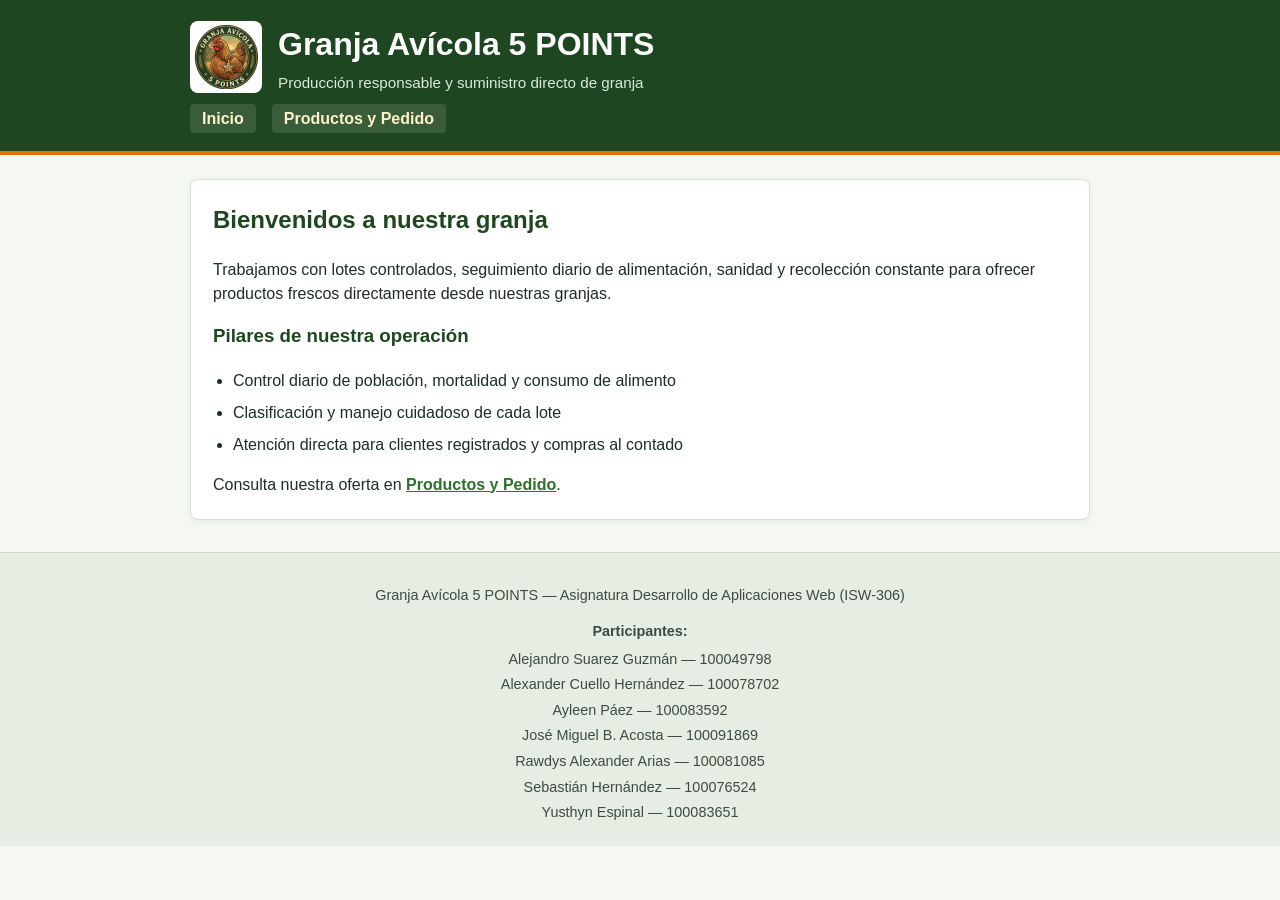
<file: index.html>
<!DOCTYPE html>
<html lang="es">
<head>
    <meta charset="UTF-8">
    <meta name="viewport" content="width=device-width, initial-scale=1.0">
    <title>Granja Avícola Cylicomtech - Bienvenida</title>
    <link rel="stylesheet" href="estilos.css">
</head>
<body>
    <header id="encabezado-principal">
        <div class="contenedor-header">
            <img src="logo.png" alt="Logo Granja Avícola Cylicomtech" class="logo-sitio">
            <div>
                <h1>Granja Avícola 5 POINTS</h1>
                <p class="subtitulo">Producción responsable y suministro directo de granja</p>
            </div>
        </div>
        <nav aria-label="Navegación principal">
            <ul class="lista-nav">
                <li><a href="index.html">Inicio</a></li>
                <li><a href="productos.html">Productos y Pedido</a></li>
            </ul>
        </nav>
    </header>

    <main id="contenido-principal">
        <section class="tarjeta">
            <h2>Bienvenidos a nuestra granja</h2>
            <p>
                Trabajamos con lotes controlados, seguimiento diario de alimentación, sanidad y
                recolección constante para ofrecer productos frescos directamente desde nuestras granjas.
            </p>
            <h3>Pilares de nuestra operación</h3>
            <ul class="lista-caracteristicas">
                <li>Control diario de población, mortalidad y consumo de alimento</li>
                <li>Clasificación y manejo cuidadoso de cada lote</li>
                <li>Atención directa para clientes registrados y compras al contado</li>
            </ul>
            <p class="accion-enlace">
                Consulta nuestra oferta en <a href="productos.html">Productos y Pedido</a>.
            </p>
        </section>
    </main>
    <footer id="pie-pagina">
        <p>Granja Avícola 5 POINTS &mdash; Asignatura Desarrollo de Aplicaciones Web (ISW-306)</p>
        <p class="titulo-participantes"><strong>Participantes:</strong></p>
        <ul class="lista-participantes">
            <li>Alejandro Suarez Guzmán &mdash; 100049798</li>
            <li>Alexander Cuello Hernández &mdash; 100078702</li>
            <li>Ayleen Páez &mdash; 100083592</li>
            <li>José Miguel B. Acosta &mdash; 100091869</li>
            <li>Rawdys Alexander Arias &mdash; 100081085</li>
            <li>Sebastián Hernández &mdash; 100076524</li>
            <li>Yusthyn Espinal &mdash; 100083651</li>
        </ul>
    </footer>
</body>
</html>
</file>
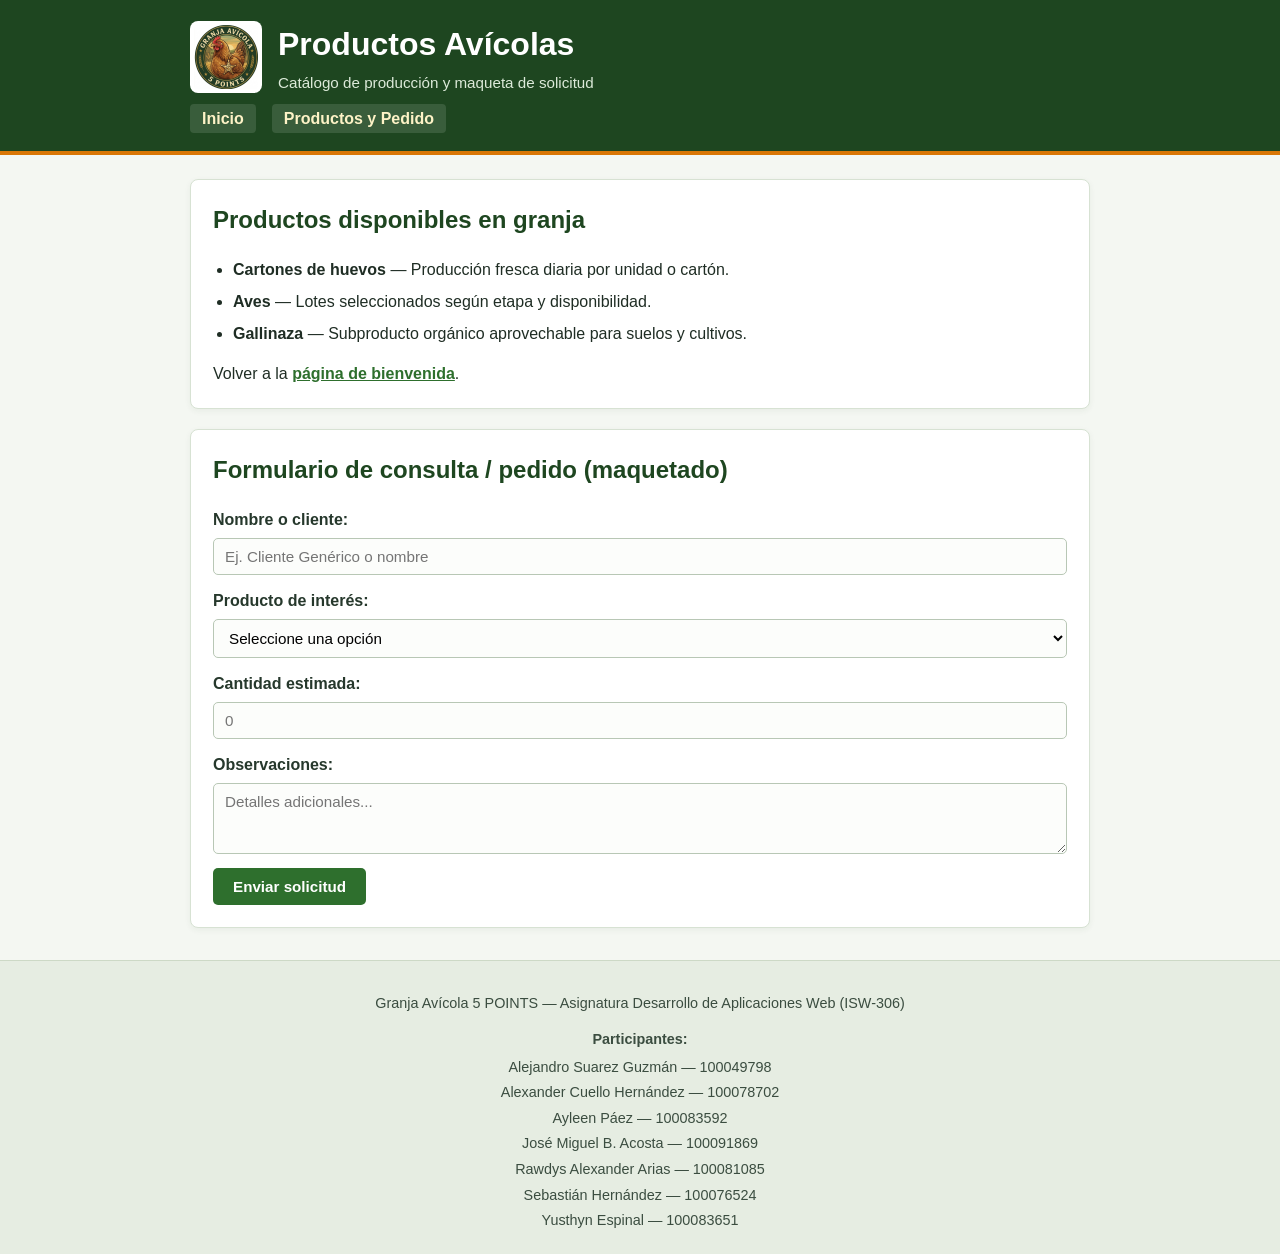
<file: productos.html>
<!DOCTYPE html>
<html lang="es">
<head>
    <meta charset="UTF-8">
    <meta name="viewport" content="width=device-width, initial-scale=1.0">
    <title>Productos y Solicitud - Granja Avícola 5 POINTS</title>
    <link rel="stylesheet" href="estilos.css">
</head>
<body>
    <header id="encabezado-principal">
        <div class="contenedor-header">
            <img src="logo.png" alt="Logo Granja Avícola Cylicomtech" class="logo-sitio">
            <div>
                <h1>Productos Avícolas</h1>
                <p class="subtitulo">Catálogo de producción y maqueta de solicitud</p>
            </div>
        </div>
        <nav aria-label="Navegación principal">
            <ul class="lista-nav">
                <li><a href="index.html">Inicio</a></li>
                <li><a href="productos.html">Productos y Pedido</a></li>
            </ul>
        </nav>
    </header>

    <main id="contenido-principal">
        <section class="tarjeta">
            <h2>Productos disponibles en granja</h2>
            <ul class="lista-productos">
                <li><strong>Cartones de huevos</strong> &mdash; Producción fresca diaria por unidad o cartón.</li>
                <li><strong>Aves</strong> &mdash; Lotes seleccionados según etapa y disponibilidad.</li>
                <li><strong>Gallinaza</strong> &mdash; Subproducto orgánico aprovechable para suelos y cultivos.</li>
            </ul>
            <p class="accion-enlace">
                Volver a la <a href="index.html">página de bienvenida</a>.
            </p>
        </section>

        <section class="tarjeta">
            <h2>Formulario de consulta / pedido (maquetado)</h2>
            <form id="formulario-pedido" action="#" method="get">
                <div class="campo-form">
                    <label for="nombre-cliente">Nombre o cliente:</label>
                    <input type="text" id="nombre-cliente" name="nombre-cliente" placeholder="Ej. Cliente Genérico o nombre">
                </div>

                <div class="campo-form">
                    <label for="tipo-producto">Producto de interés:</label>
                    <select id="tipo-producto" name="tipo-producto">
                        <option value="">Seleccione una opción</option>
                        <option value="huevos">Cartones de huevos</option>
                        <option value="aves">Aves</option>
                        <option value="gallinaza">Gallinaza</option>
                    </select>
                </div>

                <div class="campo-form">
                    <label for="cantidad-estimada">Cantidad estimada:</label>
                    <input type="number" id="cantidad-estimada" name="cantidad-estimada" min="1" placeholder="0">
                </div>

                <div class="campo-form">
                    <label for="notas-adicionales">Observaciones:</label>
                    <textarea id="notas-adicionales" name="notas-adicionales" rows="3" placeholder="Detalles adicionales..."></textarea>
                </div>

                <button type="submit" class="btn-enviar">Enviar solicitud</button>
            </form>
        </section>
    </main>

    <footer id="pie-pagina">
        <p>Granja Avícola 5 POINTS &mdash; Asignatura Desarrollo de Aplicaciones Web (ISW-306)</p>
        <p class="titulo-participantes"><strong>Participantes:</strong></p>
        <ul class="lista-participantes">
            <li>Alejandro Suarez Guzmán &mdash; 100049798</li>
            <li>Alexander Cuello Hernández &mdash; 100078702</li>
            <li>Ayleen Páez &mdash; 100083592</li>
            <li>José Miguel B. Acosta &mdash; 100091869</li>
            <li>Rawdys Alexander Arias &mdash; 100081085</li>
            <li>Sebastián Hernández &mdash; 100076524</li>
            <li>Yusthyn Espinal &mdash; 100083651</li>
        </ul>
    </footer>
</body>
</file>
<file: estilos.css>
/* Selectores de etiqueta */
body {
    margin: 0;
    font-family: 'Segoe UI', Tahoma, Geneva, Verdana, sans-serif;
    background-color: #f4f7f2;
    color: #1f2d24;
    line-height: 1.5;
}

h1, h2, h3 {
    margin-top: 0;
    color: #1e4620;
}

a {
    color: #2e6f2d;
    font-weight: 600;
}

a:hover {
    color: #b45309;
}

/* Selectores de ID */
#encabezado-principal {
    background-color: #1e4620;
    color: #ffffff;
    padding: 20px;
    border-bottom: 4px solid #d97706;
}

#encabezado-principal h1 {
    color: #ffffff;
    margin-bottom: 4px;
}

#contenido-principal {
    max-width: 900px;
    margin: 24px auto;
    padding: 0 16px;
}

#formulario-pedido {
    display: flex;
    flex-direction: column;
    gap: 14px;
}

#pie-pagina {
    text-align: center;
    padding: 18px;
    margin-top: 32px;
    background-color: #e6ede2;
    color: #3b4d40;
    font-size: 0.9rem;
    border-top: 1px solid #cdd9c6;
}

/* Selectores de clase */
.contenedor-header {
    max-width: 900px;
    margin: 0 auto 12px auto;
    display: flex;
    align-items: center;
    gap: 16px;
}

.logo-sitio {
    width: 64px;
    height: 64px;
    object-fit: cover;
    border-radius: 8px;
    background-color: #ffffff;
    padding: 4px;
}

.subtitulo {
    margin: 0;
    color: #dcead9;
    font-size: 0.95rem;
}

.lista-nav {
    list-style: none;
    padding: 0;
    margin: 0 auto;
    max-width: 900px;
    display: flex;
    gap: 16px;
}

.lista-nav a {
    color: #fef3c7;
    text-decoration: none;
    padding: 6px 12px;
    border-radius: 4px;
    background-color: rgba(255, 255, 255, 0.12);
}

.lista-nav a:hover {
    background-color: #d97706;
    color: #ffffff;
}

.tarjeta {
    background-color: #ffffff;
    border: 1px solid #d7e2d3;
    border-radius: 8px;
    padding: 22px;
    margin-bottom: 20px;
    box-shadow: 0 2px 6px rgba(30, 70, 32, 0.06);
}

.lista-caracteristicas,
.lista-productos {
    padding-left: 20px;
}

.lista-caracteristicas li,
.lista-productos li {
    margin-bottom: 8px;
}

.accion-enlace {
    margin-top: 14px;
    margin-bottom: 0;
}

.campo-form {
    display: flex;
    flex-direction: column;
    gap: 6px;
}

.campo-form label {
    font-weight: 600;
    color: #26382c;
}

.campo-form input,
.campo-form select,
.campo-form textarea {
    padding: 9px 11px;
    border: 1px solid #b8c7b5;
    border-radius: 5px;
    font-family: inherit;
    font-size: 0.95rem;
    background-color: #fcfdfb;
}

.btn-enviar {
    align-self: flex-start;
    background-color: #2e6f2d;
    color: #ffffff;
    border: none;
    padding: 10px 20px;
    border-radius: 5px;
    font-size: 0.95rem;
    font-weight: 600;
    cursor: pointer;
}

.btn-enviar:hover {
    background-color: #1e4620;
}

.titulo-participantes {
    margin-top: 10px;
    margin-bottom: 6px;
}

.lista-participantes {
    list-style: none;
    padding: 0;
    margin: 0 auto;
    max-width: 520px;
}

.lista-participantes li {
    margin-bottom: 4px;
}
</file>
